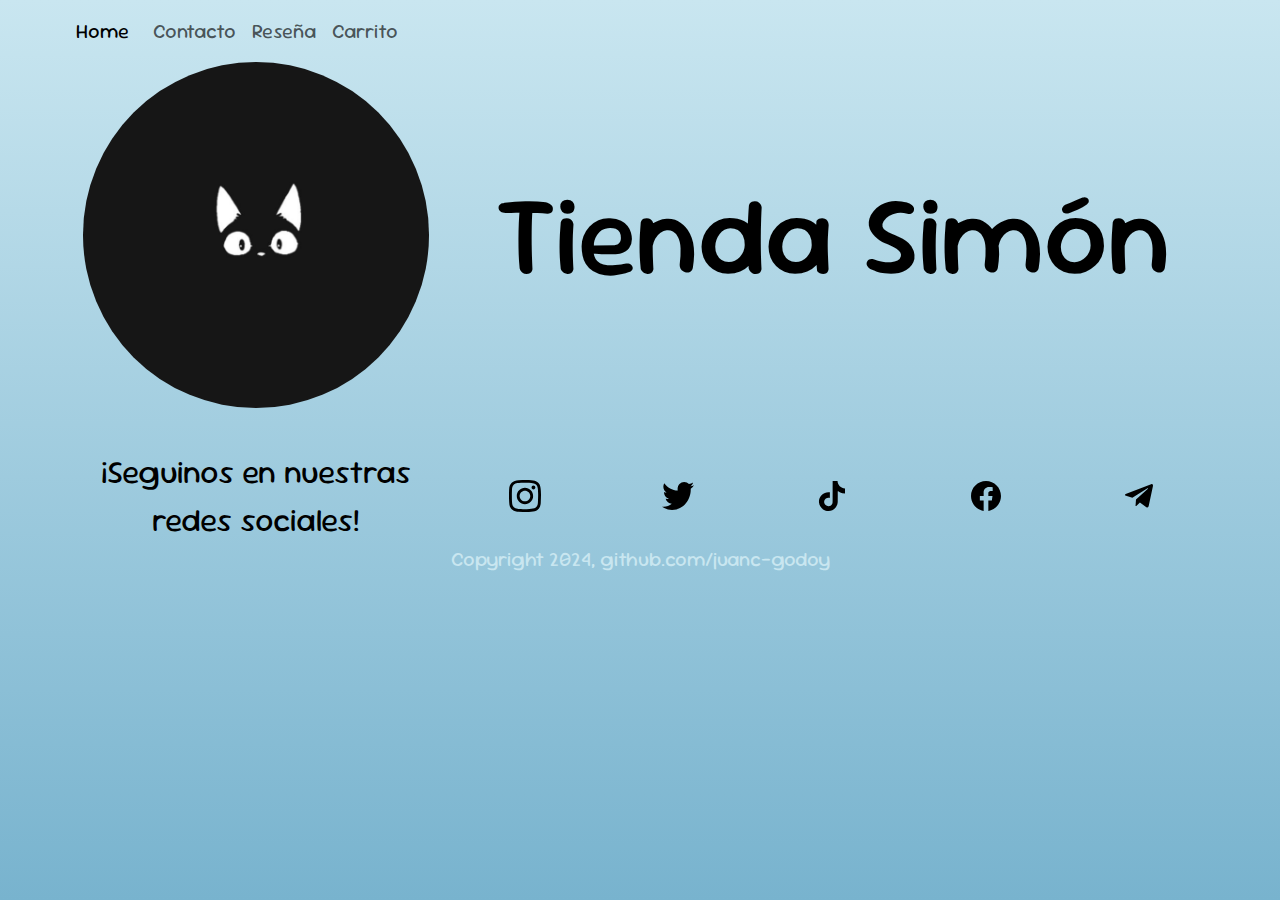
<file: index.html>
<!DOCTYPE html>
<html lang="es">
<head>
  <meta charset="UTF-8">
  <meta http-equiv="X-UA-Compatible" content="IE=edge">
  <meta name="viewport" content="width=device-width, initial-scale=1.0">
  <title>Tienda Simón</title>
  <link rel="stylesheet" href="css/style.css">
  <link rel="preconnect" href="https://fonts.googleapis.com">
  <link rel="preconnect" href="https://fonts.gstatic.com" crossorigin>
  <link href="https://fonts.googleapis.com/css2?family=Sour+Gummy&display=swap" rel="stylesheet">
  <link href="https://cdn.jsdelivr.net/npm/bootstrap@5.3.3/dist/css/bootstrap.min.css" rel="stylesheet" integrity="sha384-QWTKZyjpPEjISv5WaRU9OFeRpok6YctnYmDr5pNlyT2bRjXh0JMhjY6hW+ALEwIH" crossorigin="anonymous">
</head>
<body>
  <header>
    <nav class="navbar navbar-expand-md ">
			<div class="container-fluid">
				<a class="navbar-brand" href="./index.html">Home</a>
				<button class="navbar-toggler" type="button" data-bs-toggle="collapse" data-bs-target="#navbarSupportedContent" aria-controls="navbarSupportedContent" aria-expanded="false" aria-label="Toggle navigation">
					<span class="navbar-toggler-icon"></span>
				</button>
				<div class="collapse navbar-collapse" id="navbarSupportedContent">
					<ul class="navbar-nav me-auto mb-2 mb-lg-0">
						<li class="nav-item">
							<a class="nav-link" href="pages/Contacto.html">Contacto</a>
						</li>
						<li class="nav-item">
							<a class="nav-link" href="pages/Resena.html">Reseña</a>
						</li>
						<li class="nav-item">
							<a class="nav-link" href="pages/Carrito.html">Carrito</a>
						</li>
					</ul>
				</div>
			</div>
		</nav>
    <!-- <nav class="navbar">
			<div id="nav-list">
			  <a class="nav-item" href="./index.html">Inicio</a>
			  <a class="nav-item" href="pages/Contacto.html">Contacto</a>
			  <a class="nav-item" href="pages/Resena.html">Reseña</a>
        <a class="nav-item" href="pages/Carrito.html">Carrito <span id="numero"></span></a>
      </div>
		</nav> -->
  </header>
  <main>
    <div id="bannerContenedor">
      <img id="bannerImg" src="./images/gato_banner.jpg" alt="imagen Gato">
      <div id="bannerTexto">Tienda Simón</div>
    </div>
    <div id="listaProductos">
    
  </main>
  <footer id="footer">
    <div id="footer-contenedor">
      <div id="footer-seguinos">
        ¡Seguinos en nuestras redes sociales!
      </div>
      <div id="footer-redes-list">
        <a class="redes-icono item" id="instagram" href="https://www.instagram.com"><svg viewBox="0 0 20 20" version="1.1" xmlns="http://www.w3.org/2000/svg" xmlns:xlink="http://www.w3.org/1999/xlink" fill="#000000"><g id="SVGRepo_bgCarrier" stroke-width="0"></g><g id="SVGRepo_tracerCarrier" stroke-linecap="round" stroke-linejoin="round"></g><g id="SVGRepo_iconCarrier"> <title>instagram [#167]</title> <desc>Created with Sketch.</desc> <defs> </defs> <g id="Page-1" stroke="none" stroke-width="1" fill="none" fill-rule="evenodd"> <g id="Dribbble-Light-Preview" transform="translate(-340.000000, -7439.000000)" fill="#000000"> <g id="icons" transform="translate(56.000000, 160.000000)"> <path d="M289.869652,7279.12273 C288.241769,7279.19618 286.830805,7279.5942 285.691486,7280.72871 C284.548187,7281.86918 284.155147,7283.28558 284.081514,7284.89653 C284.035742,7285.90201 283.768077,7293.49818 284.544207,7295.49028 C285.067597,7296.83422 286.098457,7297.86749 287.454694,7298.39256 C288.087538,7298.63872 288.809936,7298.80547 289.869652,7298.85411 C298.730467,7299.25511 302.015089,7299.03674 303.400182,7295.49028 C303.645956,7294.859 303.815113,7294.1374 303.86188,7293.08031 C304.26686,7284.19677 303.796207,7282.27117 302.251908,7280.72871 C301.027016,7279.50685 299.5862,7278.67508 289.869652,7279.12273 M289.951245,7297.06748 C288.981083,7297.0238 288.454707,7296.86201 288.103459,7296.72603 C287.219865,7296.3826 286.556174,7295.72155 286.214876,7294.84312 C285.623823,7293.32944 285.819846,7286.14023 285.872583,7284.97693 C285.924325,7283.83745 286.155174,7282.79624 286.959165,7281.99226 C287.954203,7280.99968 289.239792,7280.51332 297.993144,7280.90837 C299.135448,7280.95998 300.179243,7281.19026 300.985224,7281.99226 C301.980262,7282.98483 302.473801,7284.28014 302.071806,7292.99991 C302.028024,7293.96767 301.865833,7294.49274 301.729513,7294.84312 C300.829003,7297.15085 298.757333,7297.47145 289.951245,7297.06748 M298.089663,7283.68956 C298.089663,7284.34665 298.623998,7284.88065 299.283709,7284.88065 C299.943419,7284.88065 300.47875,7284.34665 300.47875,7283.68956 C300.47875,7283.03248 299.943419,7282.49847 299.283709,7282.49847 C298.623998,7282.49847 298.089663,7283.03248 298.089663,7283.68956 M288.862673,7288.98792 C288.862673,7291.80286 291.150266,7294.08479 293.972194,7294.08479 C296.794123,7294.08479 299.081716,7291.80286 299.081716,7288.98792 C299.081716,7286.17298 296.794123,7283.89205 293.972194,7283.89205 C291.150266,7283.89205 288.862673,7286.17298 288.862673,7288.98792 M290.655732,7288.98792 C290.655732,7287.16159 292.140329,7285.67967 293.972194,7285.67967 C295.80406,7285.67967 297.288657,7287.16159 297.288657,7288.98792 C297.288657,7290.81525 295.80406,7292.29716 293.972194,7292.29716 C292.140329,7292.29716 290.655732,7290.81525 290.655732,7288.98792" id="instagram-[#167]"> </path> </g> </g> </g> </g></svg></a>
        <a class="redes-icono item" id="x-Twitter" href="https://x.com/"><svg fill="#000000" viewBox="0 0 1920 1920" xmlns="http://www.w3.org/2000/svg"><g id="SVGRepo_bgCarrier" stroke-width="0"></g><g id="SVGRepo_tracerCarrier" stroke-linecap="round" stroke-linejoin="round"></g><g id="SVGRepo_iconCarrier"> <path d="M1920 311.856c-70.701 33.769-146.598 56.47-226.221 66.86 81.317-52.517 143.774-135.529 173.252-234.691-76.236 48.678-160.716 84.028-250.391 103.002-71.718-82.56-174.268-134.06-287.435-134.06-217.75 0-394.165 189.966-394.165 424.206 0 33.318 3.614 65.619 10.165 96.678C617.9 616.119 327.304 447.385 133.045 190.67c-33.77 62.57-53.309 135.53-53.309 213.233 0 147.162 91.031 276.818 196.744 353.054-64.602-2.26-157.101-21.46-157.101-53.309v5.648c0 205.327 114.41 376.658 294.55 415.849-32.978 9.487-78.38 14.795-114.409 14.795-25.412 0-55.454-2.71-79.624-7.793 50.26 168.509 193.13 291.163 365.478 294.777-134.852 113.506-306.07 181.383-490.616 181.383-31.85 0-64.038-2.033-94.758-5.873 174.494 120.17 381.176 190.532 603.67 190.532 724.97 0 1121.055-646.136 1121.055-1206.55 0-18.41-.452-36.932-1.356-55.116 77.026-59.746 143.887-134.4 196.631-219.444" fill-rule="evenodd"></path> </g></svg></a>
        <a class="redes-icono item" id="tiktok" href="https://www.tiktok.com/"><svg fill="#000000" viewBox="0 0 32 32" version="1.1" xmlns="http://www.w3.org/2000/svg"><g id="SVGRepo_bgCarrier" stroke-width="0"></g><g id="SVGRepo_tracerCarrier" stroke-linecap="round" stroke-linejoin="round"></g><g id="SVGRepo_iconCarrier"> <title>tiktok</title> <path d="M16.656 1.029c1.637-0.025 3.262-0.012 4.886-0.025 0.054 2.031 0.878 3.859 2.189 5.213l-0.002-0.002c1.411 1.271 3.247 2.095 5.271 2.235l0.028 0.002v5.036c-1.912-0.048-3.71-0.489-5.331-1.247l0.082 0.034c-0.784-0.377-1.447-0.764-2.077-1.196l0.052 0.034c-0.012 3.649 0.012 7.298-0.025 10.934-0.103 1.853-0.719 3.543-1.707 4.954l0.020-0.031c-1.652 2.366-4.328 3.919-7.371 4.011l-0.014 0c-0.123 0.006-0.268 0.009-0.414 0.009-1.73 0-3.347-0.482-4.725-1.319l0.040 0.023c-2.508-1.509-4.238-4.091-4.558-7.094l-0.004-0.041c-0.025-0.625-0.037-1.25-0.012-1.862 0.49-4.779 4.494-8.476 9.361-8.476 0.547 0 1.083 0.047 1.604 0.136l-0.056-0.008c0.025 1.849-0.050 3.699-0.050 5.548-0.423-0.153-0.911-0.242-1.42-0.242-1.868 0-3.457 1.194-4.045 2.861l-0.009 0.030c-0.133 0.427-0.21 0.918-0.21 1.426 0 0.206 0.013 0.41 0.037 0.61l-0.002-0.024c0.332 2.046 2.086 3.59 4.201 3.59 0.061 0 0.121-0.001 0.181-0.004l-0.009 0c1.463-0.044 2.733-0.831 3.451-1.994l0.010-0.018c0.267-0.372 0.45-0.822 0.511-1.311l0.001-0.014c0.125-2.237 0.075-4.461 0.087-6.698 0.012-5.036-0.012-10.060 0.025-15.083z"></path> </g></svg></a>
        <a class="redes-icono item" id="facebook" href="https://www.facebook.com"><svg fill="#000000" viewBox="0 0 32 32" version="1.1" xmlns="http://www.w3.org/2000/svg"><g id="SVGRepo_bgCarrier" stroke-width="0"></g><g id="SVGRepo_tracerCarrier" stroke-linecap="round" stroke-linejoin="round"></g><g id="SVGRepo_iconCarrier"> <title>facebook</title> <path d="M30.996 16.091c-0.001-8.281-6.714-14.994-14.996-14.994s-14.996 6.714-14.996 14.996c0 7.455 5.44 13.639 12.566 14.8l0.086 0.012v-10.478h-3.808v-4.336h3.808v-3.302c-0.019-0.167-0.029-0.361-0.029-0.557 0-2.923 2.37-5.293 5.293-5.293 0.141 0 0.281 0.006 0.42 0.016l-0.018-0.001c1.199 0.017 2.359 0.123 3.491 0.312l-0.134-0.019v3.69h-1.892c-0.086-0.012-0.185-0.019-0.285-0.019-1.197 0-2.168 0.97-2.168 2.168 0 0.068 0.003 0.135 0.009 0.202l-0.001-0.009v2.812h4.159l-0.665 4.336h-3.494v10.478c7.213-1.174 12.653-7.359 12.654-14.814v-0z"></path> </g></svg></a>
        <a class="redes-icono item" id="telegram" href="https://telegram.org/"><svg fill="#000000" viewBox="0 0 32 32" xmlns="http://www.w3.org/2000/svg"><g id="SVGRepo_bgCarrier" stroke-width="0"></g><g id="SVGRepo_tracerCarrier" stroke-linecap="round" stroke-linejoin="round"></g><g id="SVGRepo_iconCarrier"> <path d="M29.919 6.163l-4.225 19.925c-0.319 1.406-1.15 1.756-2.331 1.094l-6.438-4.744-3.106 2.988c-0.344 0.344-0.631 0.631-1.294 0.631l0.463-6.556 11.931-10.781c0.519-0.462-0.113-0.719-0.806-0.256l-14.75 9.288-6.35-1.988c-1.381-0.431-1.406-1.381 0.288-2.044l24.837-9.569c1.15-0.431 2.156 0.256 1.781 2.013z"></path> </g></svg></a>
			</div> 
    </div>
      <div id="copyright">
        Copyright 2024, github.com/juanc-godoy
      </div>
	</footer>

  <script src="js/app.js"></script>
  <script src="https://cdn.jsdelivr.net/npm/bootstrap@5.3.3/dist/js/bootstrap.bundle.min.js" integrity="sha384-YvpcrYf0tY3lHB60NNkmXc5s9fDVZLESaAA55NDzOxhy9GkcIdslK1eN7N6jIeHz" crossorigin="anonymous"></script>
</body>
</html>
</file>
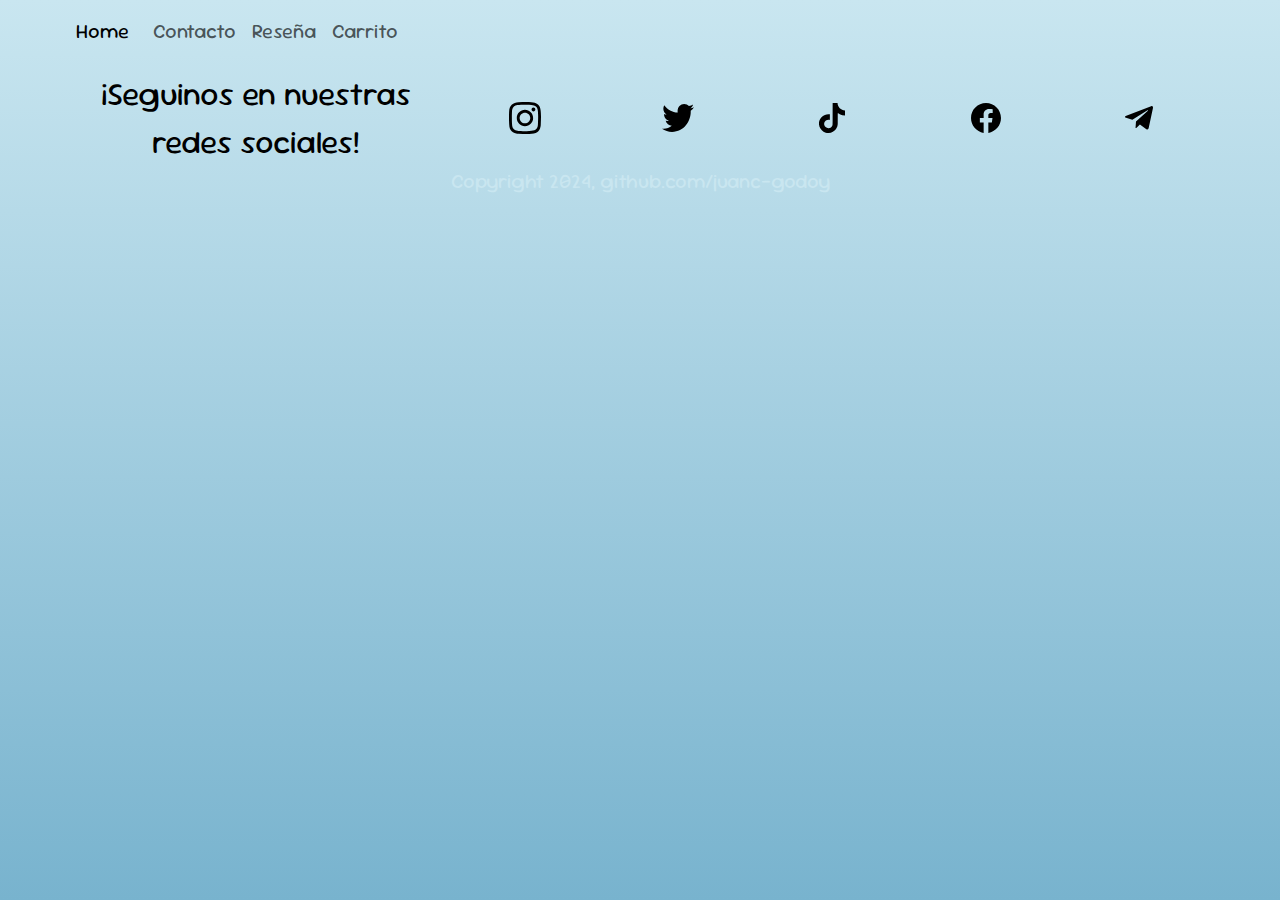
<file: pages/carrito.html>
<!DOCTYPE html>
<html lang="es">
<head>
  <meta charset="UTF-8">
  <meta http-equiv="X-UA-Compatible" content="IE=edge">
  <meta name="viewport" content="width=device-width, initial-scale=1.0">
  <title>Carrito</title>
  <link rel="stylesheet" href="../css/style.css">
  <link rel="preconnect" href="https://fonts.googleapis.com">
  <link rel="preconnect" href="https://fonts.gstatic.com" crossorigin>
  <link href="https://fonts.googleapis.com/css2?family=Sour+Gummy&display=swap" rel="stylesheet">
  <link href="https://cdn.jsdelivr.net/npm/bootstrap@5.3.3/dist/css/bootstrap.min.css" rel="stylesheet" integrity="sha384-QWTKZyjpPEjISv5WaRU9OFeRpok6YctnYmDr5pNlyT2bRjXh0JMhjY6hW+ALEwIH" crossorigin="anonymous">
</head>
<body>
  <header>
    <nav class="navbar navbar-expand-md ">
			<div class="container-fluid">
				<a class="navbar-brand" href="../index.html">Home</a>
				<button class="navbar-toggler" type="button" data-bs-toggle="collapse" data-bs-target="#navbarSupportedContent" aria-controls="navbarSupportedContent" aria-expanded="false" aria-label="Toggle navigation">
					<span class="navbar-toggler-icon"></span>
				</button>
				<div class="collapse navbar-collapse" id="navbarSupportedContent">
					<ul class="navbar-nav me-auto mb-2 mb-lg-0">
						<li class="nav-item">
							<a class="nav-link" href="./Contacto.html">Contacto</a>
						</li>
						<li class="nav-item">
							<a class="nav-link" href="./Resena.html">Reseña</a>
						</li>
						<li class="nav-item">
							<a class="nav-link" href="./Carrito.html">Carrito</a>
						</li>
					</ul>
				</div>
			</div>
		</nav>
    <!-- <nav class="navbar">
			<div id="nav-list">
			  <a class="nav-item" href="../index.html">Inicio</a>
			  <a class="nav-item" href="./Contacto.html">Contacto</a>
			  <a class="nav-item" href="./Resena.html">Reseña</a>
        <a class="nav-item" href="./Carrito.html">Carrito</a>
      </div>
		</nav> -->
  </header>
  <main>  
    <div id="listaCarrito">
      
      </div>
    </div>
    <div id="accionesCarrito">

    </div>
  </main>
  <footer id="footer">
    <div id="footer-contenedor">
      <div id="footer-seguinos">
        ¡Seguinos en nuestras redes sociales!
      </div>
      <div id="footer-redes-list">
        <a class="redes-icono item" id="instagram" href="https://www.instagram.com"><svg viewBox="0 0 20 20" version="1.1" xmlns="http://www.w3.org/2000/svg" xmlns:xlink="http://www.w3.org/1999/xlink" fill="#000000"><g id="SVGRepo_bgCarrier" stroke-width="0"></g><g id="SVGRepo_tracerCarrier" stroke-linecap="round" stroke-linejoin="round"></g><g id="SVGRepo_iconCarrier"> <title>instagram [#167]</title> <desc>Created with Sketch.</desc> <defs> </defs> <g id="Page-1" stroke="none" stroke-width="1" fill="none" fill-rule="evenodd"> <g id="Dribbble-Light-Preview" transform="translate(-340.000000, -7439.000000)" fill="#000000"> <g id="icons" transform="translate(56.000000, 160.000000)"> <path d="M289.869652,7279.12273 C288.241769,7279.19618 286.830805,7279.5942 285.691486,7280.72871 C284.548187,7281.86918 284.155147,7283.28558 284.081514,7284.89653 C284.035742,7285.90201 283.768077,7293.49818 284.544207,7295.49028 C285.067597,7296.83422 286.098457,7297.86749 287.454694,7298.39256 C288.087538,7298.63872 288.809936,7298.80547 289.869652,7298.85411 C298.730467,7299.25511 302.015089,7299.03674 303.400182,7295.49028 C303.645956,7294.859 303.815113,7294.1374 303.86188,7293.08031 C304.26686,7284.19677 303.796207,7282.27117 302.251908,7280.72871 C301.027016,7279.50685 299.5862,7278.67508 289.869652,7279.12273 M289.951245,7297.06748 C288.981083,7297.0238 288.454707,7296.86201 288.103459,7296.72603 C287.219865,7296.3826 286.556174,7295.72155 286.214876,7294.84312 C285.623823,7293.32944 285.819846,7286.14023 285.872583,7284.97693 C285.924325,7283.83745 286.155174,7282.79624 286.959165,7281.99226 C287.954203,7280.99968 289.239792,7280.51332 297.993144,7280.90837 C299.135448,7280.95998 300.179243,7281.19026 300.985224,7281.99226 C301.980262,7282.98483 302.473801,7284.28014 302.071806,7292.99991 C302.028024,7293.96767 301.865833,7294.49274 301.729513,7294.84312 C300.829003,7297.15085 298.757333,7297.47145 289.951245,7297.06748 M298.089663,7283.68956 C298.089663,7284.34665 298.623998,7284.88065 299.283709,7284.88065 C299.943419,7284.88065 300.47875,7284.34665 300.47875,7283.68956 C300.47875,7283.03248 299.943419,7282.49847 299.283709,7282.49847 C298.623998,7282.49847 298.089663,7283.03248 298.089663,7283.68956 M288.862673,7288.98792 C288.862673,7291.80286 291.150266,7294.08479 293.972194,7294.08479 C296.794123,7294.08479 299.081716,7291.80286 299.081716,7288.98792 C299.081716,7286.17298 296.794123,7283.89205 293.972194,7283.89205 C291.150266,7283.89205 288.862673,7286.17298 288.862673,7288.98792 M290.655732,7288.98792 C290.655732,7287.16159 292.140329,7285.67967 293.972194,7285.67967 C295.80406,7285.67967 297.288657,7287.16159 297.288657,7288.98792 C297.288657,7290.81525 295.80406,7292.29716 293.972194,7292.29716 C292.140329,7292.29716 290.655732,7290.81525 290.655732,7288.98792" id="instagram-[#167]"> </path> </g> </g> </g> </g></svg></a>
        <a class="redes-icono item" id="x-Twitter" href="https://x.com/"><svg fill="#000000" viewBox="0 0 1920 1920" xmlns="http://www.w3.org/2000/svg"><g id="SVGRepo_bgCarrier" stroke-width="0"></g><g id="SVGRepo_tracerCarrier" stroke-linecap="round" stroke-linejoin="round"></g><g id="SVGRepo_iconCarrier"> <path d="M1920 311.856c-70.701 33.769-146.598 56.47-226.221 66.86 81.317-52.517 143.774-135.529 173.252-234.691-76.236 48.678-160.716 84.028-250.391 103.002-71.718-82.56-174.268-134.06-287.435-134.06-217.75 0-394.165 189.966-394.165 424.206 0 33.318 3.614 65.619 10.165 96.678C617.9 616.119 327.304 447.385 133.045 190.67c-33.77 62.57-53.309 135.53-53.309 213.233 0 147.162 91.031 276.818 196.744 353.054-64.602-2.26-157.101-21.46-157.101-53.309v5.648c0 205.327 114.41 376.658 294.55 415.849-32.978 9.487-78.38 14.795-114.409 14.795-25.412 0-55.454-2.71-79.624-7.793 50.26 168.509 193.13 291.163 365.478 294.777-134.852 113.506-306.07 181.383-490.616 181.383-31.85 0-64.038-2.033-94.758-5.873 174.494 120.17 381.176 190.532 603.67 190.532 724.97 0 1121.055-646.136 1121.055-1206.55 0-18.41-.452-36.932-1.356-55.116 77.026-59.746 143.887-134.4 196.631-219.444" fill-rule="evenodd"></path> </g></svg></a>
        <a class="redes-icono item" id="tiktok" href="https://www.tiktok.com/"><svg fill="#000000" viewBox="0 0 32 32" version="1.1" xmlns="http://www.w3.org/2000/svg"><g id="SVGRepo_bgCarrier" stroke-width="0"></g><g id="SVGRepo_tracerCarrier" stroke-linecap="round" stroke-linejoin="round"></g><g id="SVGRepo_iconCarrier"> <title>tiktok</title> <path d="M16.656 1.029c1.637-0.025 3.262-0.012 4.886-0.025 0.054 2.031 0.878 3.859 2.189 5.213l-0.002-0.002c1.411 1.271 3.247 2.095 5.271 2.235l0.028 0.002v5.036c-1.912-0.048-3.71-0.489-5.331-1.247l0.082 0.034c-0.784-0.377-1.447-0.764-2.077-1.196l0.052 0.034c-0.012 3.649 0.012 7.298-0.025 10.934-0.103 1.853-0.719 3.543-1.707 4.954l0.020-0.031c-1.652 2.366-4.328 3.919-7.371 4.011l-0.014 0c-0.123 0.006-0.268 0.009-0.414 0.009-1.73 0-3.347-0.482-4.725-1.319l0.040 0.023c-2.508-1.509-4.238-4.091-4.558-7.094l-0.004-0.041c-0.025-0.625-0.037-1.25-0.012-1.862 0.49-4.779 4.494-8.476 9.361-8.476 0.547 0 1.083 0.047 1.604 0.136l-0.056-0.008c0.025 1.849-0.050 3.699-0.050 5.548-0.423-0.153-0.911-0.242-1.42-0.242-1.868 0-3.457 1.194-4.045 2.861l-0.009 0.030c-0.133 0.427-0.21 0.918-0.21 1.426 0 0.206 0.013 0.41 0.037 0.61l-0.002-0.024c0.332 2.046 2.086 3.59 4.201 3.59 0.061 0 0.121-0.001 0.181-0.004l-0.009 0c1.463-0.044 2.733-0.831 3.451-1.994l0.010-0.018c0.267-0.372 0.45-0.822 0.511-1.311l0.001-0.014c0.125-2.237 0.075-4.461 0.087-6.698 0.012-5.036-0.012-10.060 0.025-15.083z"></path> </g></svg></a>
        <a class="redes-icono item" id="facebook" href="https://www.facebook.com"><svg fill="#000000" viewBox="0 0 32 32" version="1.1" xmlns="http://www.w3.org/2000/svg"><g id="SVGRepo_bgCarrier" stroke-width="0"></g><g id="SVGRepo_tracerCarrier" stroke-linecap="round" stroke-linejoin="round"></g><g id="SVGRepo_iconCarrier"> <title>facebook</title> <path d="M30.996 16.091c-0.001-8.281-6.714-14.994-14.996-14.994s-14.996 6.714-14.996 14.996c0 7.455 5.44 13.639 12.566 14.8l0.086 0.012v-10.478h-3.808v-4.336h3.808v-3.302c-0.019-0.167-0.029-0.361-0.029-0.557 0-2.923 2.37-5.293 5.293-5.293 0.141 0 0.281 0.006 0.42 0.016l-0.018-0.001c1.199 0.017 2.359 0.123 3.491 0.312l-0.134-0.019v3.69h-1.892c-0.086-0.012-0.185-0.019-0.285-0.019-1.197 0-2.168 0.97-2.168 2.168 0 0.068 0.003 0.135 0.009 0.202l-0.001-0.009v2.812h4.159l-0.665 4.336h-3.494v10.478c7.213-1.174 12.653-7.359 12.654-14.814v-0z"></path> </g></svg></a>
        <a class="redes-icono item" id="telegram" href="https://telegram.org/"><svg fill="#000000" viewBox="0 0 32 32" xmlns="http://www.w3.org/2000/svg"><g id="SVGRepo_bgCarrier" stroke-width="0"></g><g id="SVGRepo_tracerCarrier" stroke-linecap="round" stroke-linejoin="round"></g><g id="SVGRepo_iconCarrier"> <path d="M29.919 6.163l-4.225 19.925c-0.319 1.406-1.15 1.756-2.331 1.094l-6.438-4.744-3.106 2.988c-0.344 0.344-0.631 0.631-1.294 0.631l0.463-6.556 11.931-10.781c0.519-0.462-0.113-0.719-0.806-0.256l-14.75 9.288-6.35-1.988c-1.381-0.431-1.406-1.381 0.288-2.044l24.837-9.569c1.15-0.431 2.156 0.256 1.781 2.013z"></path> </g></svg></a>
			</div> 
    </div>
      <div id="copyright">
        Copyright 2024, github.com/juanc-godoy
      </div>
	</footer>

  <script src="../js/carrito.js"></script>
  <script src="https://cdn.jsdelivr.net/npm/bootstrap@5.3.3/dist/js/bootstrap.bundle.min.js" integrity="sha384-YvpcrYf0tY3lHB60NNkmXc5s9fDVZLESaAA55NDzOxhy9GkcIdslK1eN7N6jIeHz" crossorigin="anonymous"></script>
</body>
</html>
</file>
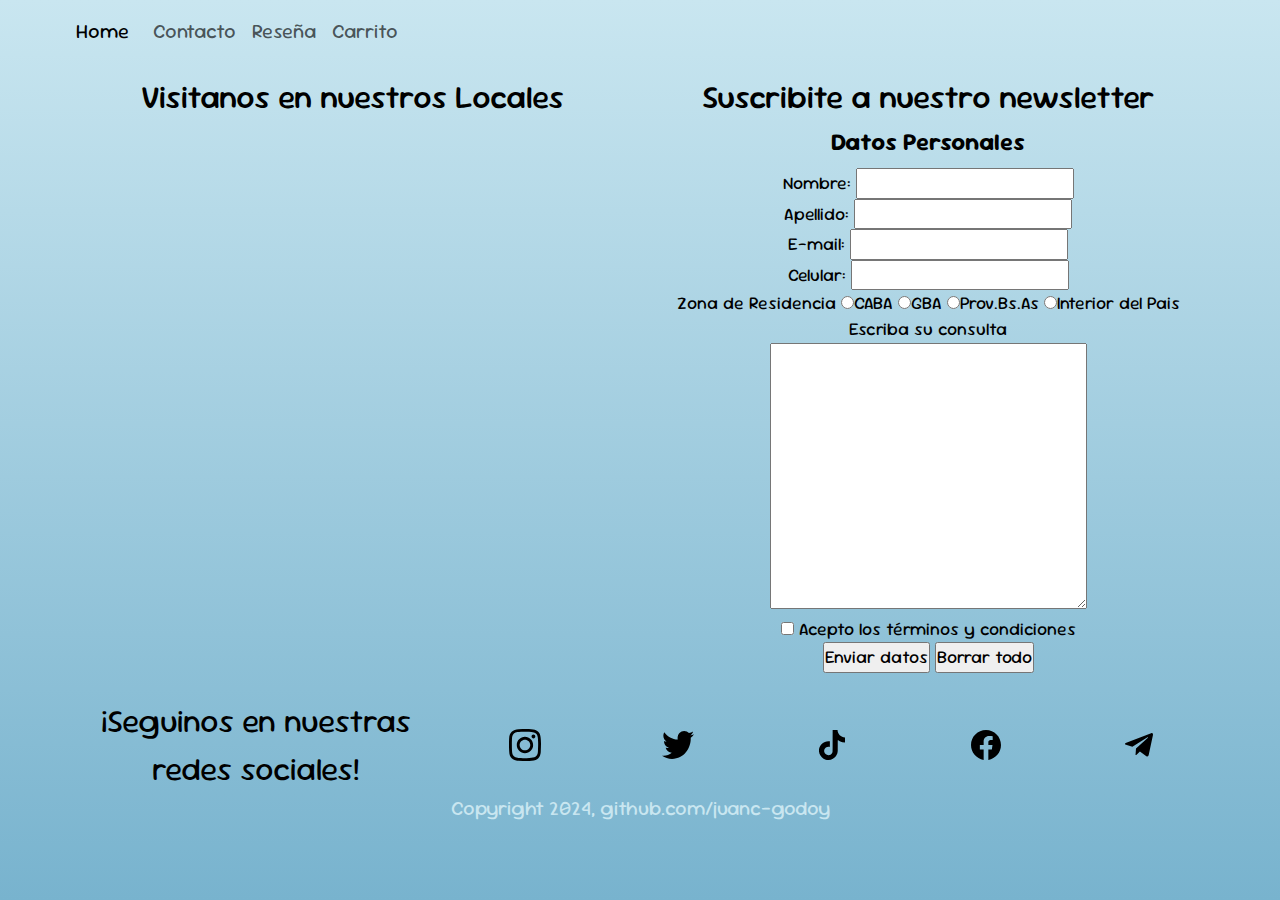
<file: pages/Contacto.html>
<!DOCTYPE html>
<html lang="en">
<head>
  <meta charset="UTF-8">
  <meta http-equiv="X-UA-Compatible" content="IE=edge">
  <meta name="viewport" content="width=device-width, initial-scale=1.0">
  <title>Contacto</title>
	<link rel="stylesheet" href="../css/style.css">
	<link rel="preconnect" href="https://fonts.googleapis.com">
  <link rel="preconnect" href="https://fonts.gstatic.com" crossorigin>
  <link href="https://fonts.googleapis.com/css2?family=Sour+Gummy&display=swap" rel="stylesheet">
	<link href="https://cdn.jsdelivr.net/npm/bootstrap@5.3.3/dist/css/bootstrap.min.css" rel="stylesheet" integrity="sha384-QWTKZyjpPEjISv5WaRU9OFeRpok6YctnYmDr5pNlyT2bRjXh0JMhjY6hW+ALEwIH" crossorigin="anonymous">
</head>
<body>
	<header>
		<nav class="navbar navbar-expand-md ">
			<div class="container-fluid">
				<a class="navbar-brand" href="../index.html">Home</a>
				<button class="navbar-toggler" type="button" data-bs-toggle="collapse" data-bs-target="#navbarSupportedContent" aria-controls="navbarSupportedContent" aria-expanded="false" aria-label="Toggle navigation">
					<span class="navbar-toggler-icon"></span>
				</button>
				<div class="collapse navbar-collapse" id="navbarSupportedContent">
					<ul class="navbar-nav me-auto mb-2 mb-lg-0">
						<li class="nav-item">
							<a class="nav-link" href="./Contacto.html">Contacto</a>
						</li>
						<li class="nav-item">
							<a class="nav-link" href="./Resena.html">Reseña</a>
						</li>
						<li class="nav-item">
							<a class="nav-link" href="./Carrito.html">Carrito</a>
						</li>
					</ul>
				</div>
			</div>
		</nav>
		<!-- <nav class="navbar">
			<div id="nav-list">
			  <a class="nav-item" href="../index.html">Inicio</a>
			  <a class="nav-item" href="./Contacto.html">Contacto</a>
			  <a class="nav-item" href="./Resena.html">Reseña</a>
			  <a class="nav-item" href="./Carrito.html">Carrito</a>
			</div>
		</nav> -->

	</header>
	<main>
		<div id="contacto-contenedor">
			<div class="contacto-item">
				<h2>Visitanos en nuestros Locales</h2>
				<iframe src="https://www.google.com/maps/embed?pb=!1m18!1m12!1m3!1d5852.99893482669!2d-58.383394186426514!3d-34.581783896259154!2m3!1f0!2f0!3f0!3m2!1i1024!2i768!4f13.1!3m3!1m2!1s0x95bccb1fa6732c4b%3A0xe0081a9aaee2c67b!2sMinisterio%20de%20Educaci%C3%B3n%20de%20la%20Ciudad%20de%20Buenos%20Aires!5e0!3m2!1ses!2sar!4v1734273102035!5m2!1ses!2sar" width="600" height="450" style="border:0;" allowfullscreen="" loading="lazy" referrerpolicy="no-referrer-when-downgrade"></iframe>
			</div>

			<div class="contacto-item">
				<h2>Suscribite a nuestro newsletter</h2>
    		<form id ="form" action="https://formspree.io/f/mwpegwrl" method="post">
      		<fieldset>
        	<legend><b>Datos Personales</b></legend>
					<div>
						<label for="nombre">Nombre:</label>
        		<input class="campo" type="text" name="nombre" id="nombre" >
					</div>
        	<div>
						<label for="apellido">Apellido:</label>
						<input class="campo" type="text" name="apellido" id="apellido">
					</div>
					<div>
						<label for="correo">E-mail:</label>
						<input class="campo" type="email" name="correo" id="email">
					</div>
					<div>
						<label for="cel">Celular:</label>
						<input class="campo" type="number" name="cel" id="celular">
					</div>
					<div>
						<label for="zona_res">Zona de Residencia</label>
						<input type="radio" name="zona_res" id="" value="CABA">CABA
						<input type="radio" name="zona_res" id="" value="GBA">GBA
						<input type="radio" name="zona_res" id="" value="Prov.Bs.As">Prov.Bs.As
						<input type="radio" name="zona_res" id="" value="Interior">Interior del Pais
					</div>
					</fieldset>
					<div>
						<label for="comentario">Escriba su consulta</label><br>
						<textarea class="campo" name="" id="" cols="30" rows="10" placeholder=""></textarea>
					</div>
					<div>
						<input type="checkbox" name="condiciones" id="" required>
						Acepto los términos y condiciones <br>
						<input type="submit" onclick="return validacion()" value="Enviar datos">
						<input type="reset" value="Borrar todo">
					</div>
  				</form>
					<div id="error">
					</div>
				</div>
		</div>
	</main>
	<footer id="footer">
    <div id="footer-contenedor">
      <div id="footer-seguinos">
        ¡Seguinos en nuestras redes sociales!
      </div>
      <div id="footer-redes-list">
        <a class="redes-icono item" id="instagram" href="https://www.instagram.com"><svg viewBox="0 0 20 20" version="1.1" xmlns="http://www.w3.org/2000/svg" xmlns:xlink="http://www.w3.org/1999/xlink" fill="#000000"><g id="SVGRepo_bgCarrier" stroke-width="0"></g><g id="SVGRepo_tracerCarrier" stroke-linecap="round" stroke-linejoin="round"></g><g id="SVGRepo_iconCarrier"> <title>instagram [#167]</title> <desc>Created with Sketch.</desc> <defs> </defs> <g id="Page-1" stroke="none" stroke-width="1" fill="none" fill-rule="evenodd"> <g id="Dribbble-Light-Preview" transform="translate(-340.000000, -7439.000000)" fill="#000000"> <g id="icons" transform="translate(56.000000, 160.000000)"> <path d="M289.869652,7279.12273 C288.241769,7279.19618 286.830805,7279.5942 285.691486,7280.72871 C284.548187,7281.86918 284.155147,7283.28558 284.081514,7284.89653 C284.035742,7285.90201 283.768077,7293.49818 284.544207,7295.49028 C285.067597,7296.83422 286.098457,7297.86749 287.454694,7298.39256 C288.087538,7298.63872 288.809936,7298.80547 289.869652,7298.85411 C298.730467,7299.25511 302.015089,7299.03674 303.400182,7295.49028 C303.645956,7294.859 303.815113,7294.1374 303.86188,7293.08031 C304.26686,7284.19677 303.796207,7282.27117 302.251908,7280.72871 C301.027016,7279.50685 299.5862,7278.67508 289.869652,7279.12273 M289.951245,7297.06748 C288.981083,7297.0238 288.454707,7296.86201 288.103459,7296.72603 C287.219865,7296.3826 286.556174,7295.72155 286.214876,7294.84312 C285.623823,7293.32944 285.819846,7286.14023 285.872583,7284.97693 C285.924325,7283.83745 286.155174,7282.79624 286.959165,7281.99226 C287.954203,7280.99968 289.239792,7280.51332 297.993144,7280.90837 C299.135448,7280.95998 300.179243,7281.19026 300.985224,7281.99226 C301.980262,7282.98483 302.473801,7284.28014 302.071806,7292.99991 C302.028024,7293.96767 301.865833,7294.49274 301.729513,7294.84312 C300.829003,7297.15085 298.757333,7297.47145 289.951245,7297.06748 M298.089663,7283.68956 C298.089663,7284.34665 298.623998,7284.88065 299.283709,7284.88065 C299.943419,7284.88065 300.47875,7284.34665 300.47875,7283.68956 C300.47875,7283.03248 299.943419,7282.49847 299.283709,7282.49847 C298.623998,7282.49847 298.089663,7283.03248 298.089663,7283.68956 M288.862673,7288.98792 C288.862673,7291.80286 291.150266,7294.08479 293.972194,7294.08479 C296.794123,7294.08479 299.081716,7291.80286 299.081716,7288.98792 C299.081716,7286.17298 296.794123,7283.89205 293.972194,7283.89205 C291.150266,7283.89205 288.862673,7286.17298 288.862673,7288.98792 M290.655732,7288.98792 C290.655732,7287.16159 292.140329,7285.67967 293.972194,7285.67967 C295.80406,7285.67967 297.288657,7287.16159 297.288657,7288.98792 C297.288657,7290.81525 295.80406,7292.29716 293.972194,7292.29716 C292.140329,7292.29716 290.655732,7290.81525 290.655732,7288.98792" id="instagram-[#167]"> </path> </g> </g> </g> </g></svg></a>
        <a class="redes-icono item" id="x-Twitter" href="https://x.com/"><svg fill="#000000" viewBox="0 0 1920 1920" xmlns="http://www.w3.org/2000/svg"><g id="SVGRepo_bgCarrier" stroke-width="0"></g><g id="SVGRepo_tracerCarrier" stroke-linecap="round" stroke-linejoin="round"></g><g id="SVGRepo_iconCarrier"> <path d="M1920 311.856c-70.701 33.769-146.598 56.47-226.221 66.86 81.317-52.517 143.774-135.529 173.252-234.691-76.236 48.678-160.716 84.028-250.391 103.002-71.718-82.56-174.268-134.06-287.435-134.06-217.75 0-394.165 189.966-394.165 424.206 0 33.318 3.614 65.619 10.165 96.678C617.9 616.119 327.304 447.385 133.045 190.67c-33.77 62.57-53.309 135.53-53.309 213.233 0 147.162 91.031 276.818 196.744 353.054-64.602-2.26-157.101-21.46-157.101-53.309v5.648c0 205.327 114.41 376.658 294.55 415.849-32.978 9.487-78.38 14.795-114.409 14.795-25.412 0-55.454-2.71-79.624-7.793 50.26 168.509 193.13 291.163 365.478 294.777-134.852 113.506-306.07 181.383-490.616 181.383-31.85 0-64.038-2.033-94.758-5.873 174.494 120.17 381.176 190.532 603.67 190.532 724.97 0 1121.055-646.136 1121.055-1206.55 0-18.41-.452-36.932-1.356-55.116 77.026-59.746 143.887-134.4 196.631-219.444" fill-rule="evenodd"></path> </g></svg></a>
        <a class="redes-icono item" id="tiktok" href="https://www.tiktok.com/"><svg fill="#000000" viewBox="0 0 32 32" version="1.1" xmlns="http://www.w3.org/2000/svg"><g id="SVGRepo_bgCarrier" stroke-width="0"></g><g id="SVGRepo_tracerCarrier" stroke-linecap="round" stroke-linejoin="round"></g><g id="SVGRepo_iconCarrier"> <title>tiktok</title> <path d="M16.656 1.029c1.637-0.025 3.262-0.012 4.886-0.025 0.054 2.031 0.878 3.859 2.189 5.213l-0.002-0.002c1.411 1.271 3.247 2.095 5.271 2.235l0.028 0.002v5.036c-1.912-0.048-3.71-0.489-5.331-1.247l0.082 0.034c-0.784-0.377-1.447-0.764-2.077-1.196l0.052 0.034c-0.012 3.649 0.012 7.298-0.025 10.934-0.103 1.853-0.719 3.543-1.707 4.954l0.020-0.031c-1.652 2.366-4.328 3.919-7.371 4.011l-0.014 0c-0.123 0.006-0.268 0.009-0.414 0.009-1.73 0-3.347-0.482-4.725-1.319l0.040 0.023c-2.508-1.509-4.238-4.091-4.558-7.094l-0.004-0.041c-0.025-0.625-0.037-1.25-0.012-1.862 0.49-4.779 4.494-8.476 9.361-8.476 0.547 0 1.083 0.047 1.604 0.136l-0.056-0.008c0.025 1.849-0.050 3.699-0.050 5.548-0.423-0.153-0.911-0.242-1.42-0.242-1.868 0-3.457 1.194-4.045 2.861l-0.009 0.030c-0.133 0.427-0.21 0.918-0.21 1.426 0 0.206 0.013 0.41 0.037 0.61l-0.002-0.024c0.332 2.046 2.086 3.59 4.201 3.59 0.061 0 0.121-0.001 0.181-0.004l-0.009 0c1.463-0.044 2.733-0.831 3.451-1.994l0.010-0.018c0.267-0.372 0.45-0.822 0.511-1.311l0.001-0.014c0.125-2.237 0.075-4.461 0.087-6.698 0.012-5.036-0.012-10.060 0.025-15.083z"></path> </g></svg></a>
        <a class="redes-icono item" id="facebook" href="https://www.facebook.com"><svg fill="#000000" viewBox="0 0 32 32" version="1.1" xmlns="http://www.w3.org/2000/svg"><g id="SVGRepo_bgCarrier" stroke-width="0"></g><g id="SVGRepo_tracerCarrier" stroke-linecap="round" stroke-linejoin="round"></g><g id="SVGRepo_iconCarrier"> <title>facebook</title> <path d="M30.996 16.091c-0.001-8.281-6.714-14.994-14.996-14.994s-14.996 6.714-14.996 14.996c0 7.455 5.44 13.639 12.566 14.8l0.086 0.012v-10.478h-3.808v-4.336h3.808v-3.302c-0.019-0.167-0.029-0.361-0.029-0.557 0-2.923 2.37-5.293 5.293-5.293 0.141 0 0.281 0.006 0.42 0.016l-0.018-0.001c1.199 0.017 2.359 0.123 3.491 0.312l-0.134-0.019v3.69h-1.892c-0.086-0.012-0.185-0.019-0.285-0.019-1.197 0-2.168 0.97-2.168 2.168 0 0.068 0.003 0.135 0.009 0.202l-0.001-0.009v2.812h4.159l-0.665 4.336h-3.494v10.478c7.213-1.174 12.653-7.359 12.654-14.814v-0z"></path> </g></svg></a>
        <a class="redes-icono item" id="telegram" href="https://telegram.org/"><svg fill="#000000" viewBox="0 0 32 32" xmlns="http://www.w3.org/2000/svg"><g id="SVGRepo_bgCarrier" stroke-width="0"></g><g id="SVGRepo_tracerCarrier" stroke-linecap="round" stroke-linejoin="round"></g><g id="SVGRepo_iconCarrier"> <path d="M29.919 6.163l-4.225 19.925c-0.319 1.406-1.15 1.756-2.331 1.094l-6.438-4.744-3.106 2.988c-0.344 0.344-0.631 0.631-1.294 0.631l0.463-6.556 11.931-10.781c0.519-0.462-0.113-0.719-0.806-0.256l-14.75 9.288-6.35-1.988c-1.381-0.431-1.406-1.381 0.288-2.044l24.837-9.569c1.15-0.431 2.156 0.256 1.781 2.013z"></path> </g></svg></a>
			</div> 
    </div>
      <div id="copyright">
        Copyright 2024, github.com/juanc-godoy
      </div>
	</footer>
	<script src="../js/form.js"></script>
	<script src="https://cdn.jsdelivr.net/npm/bootstrap@5.3.3/dist/js/bootstrap.bundle.min.js" integrity="sha384-YvpcrYf0tY3lHB60NNkmXc5s9fDVZLESaAA55NDzOxhy9GkcIdslK1eN7N6jIeHz" crossorigin="anonymous"></script>
</body>
</html>
</file>
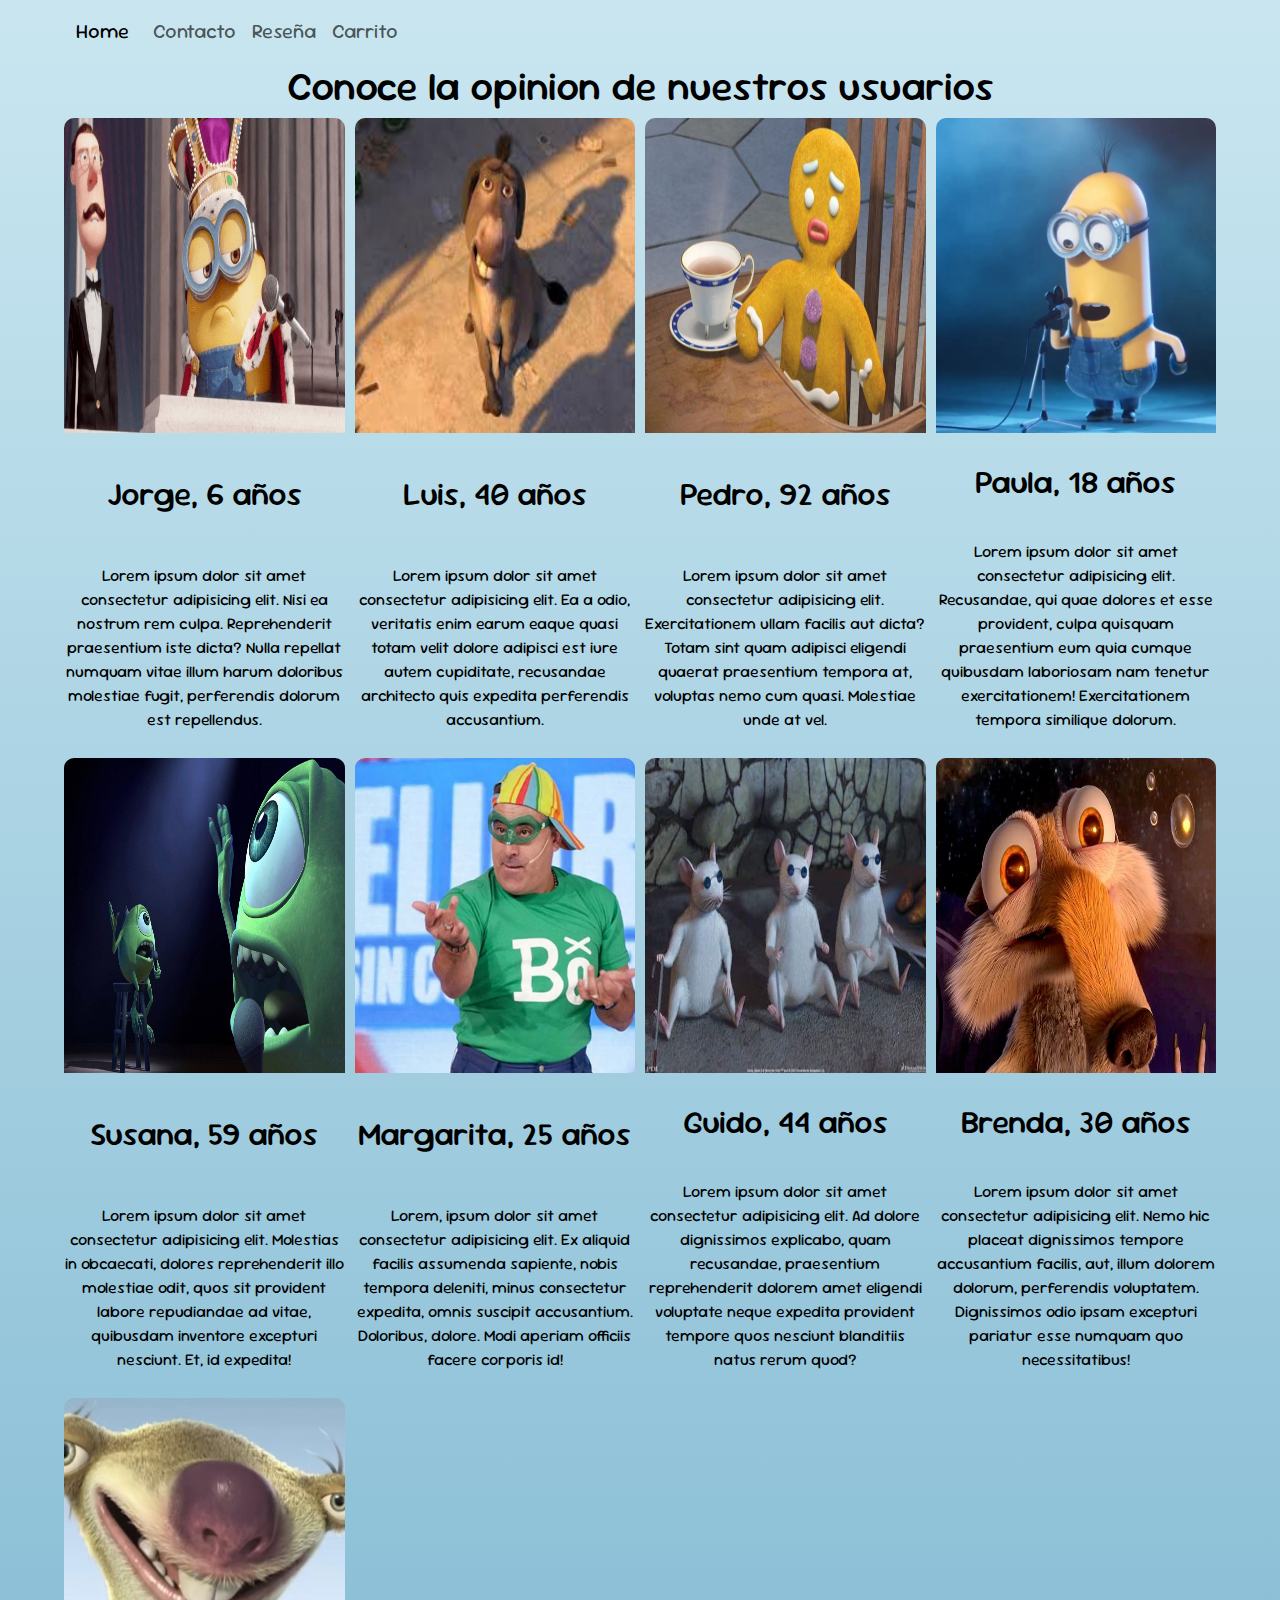
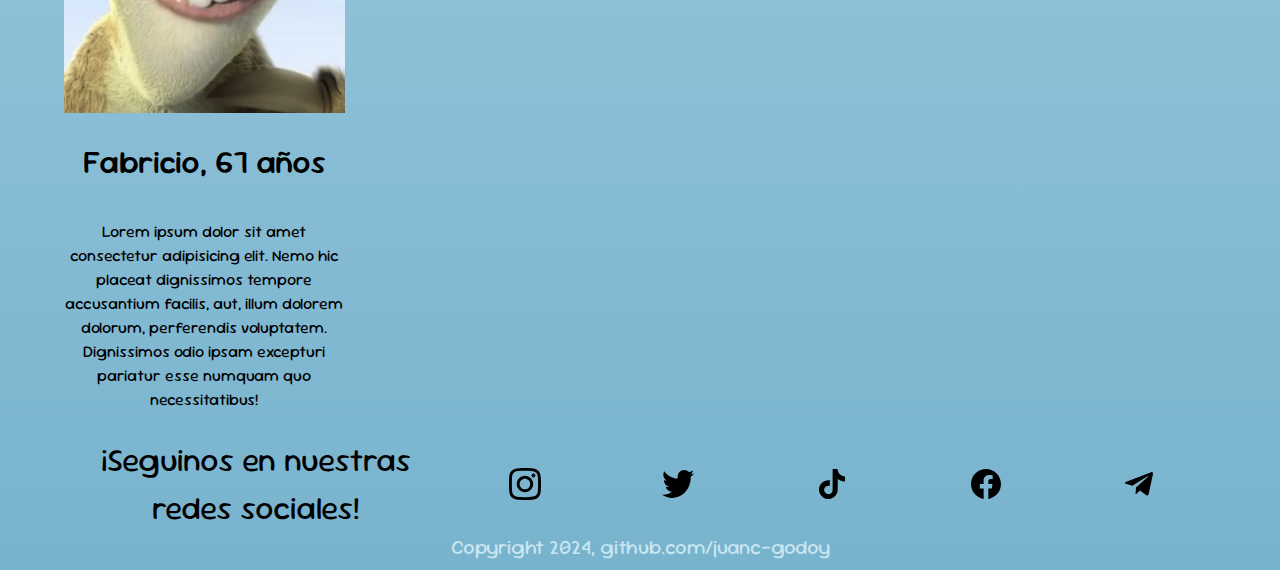
<file: pages/Resena.html>
<!DOCTYPE html>
<html lang="en">
<head>
  <meta charset="UTF-8">
  <meta http-equiv="X-UA-Compatible" content="IE=edge">
  <meta name="viewport" content="width=device-width, initial-scale=1.0">
  <title>Reseña</title>
  <link rel="stylesheet" href="../css/style.css">
  <link rel="preconnect" href="https://fonts.googleapis.com">
  <link rel="preconnect" href="https://fonts.gstatic.com" crossorigin>
  <link href="https://fonts.googleapis.com/css2?family=Sour+Gummy&display=swap" rel="stylesheet">
	<link href="https://cdn.jsdelivr.net/npm/bootstrap@5.3.3/dist/css/bootstrap.min.css" rel="stylesheet" integrity="sha384-QWTKZyjpPEjISv5WaRU9OFeRpok6YctnYmDr5pNlyT2bRjXh0JMhjY6hW+ALEwIH" crossorigin="anonymous">
</head>
<body>
	<header>
		<nav class="navbar navbar-expand-md ">
			<div class="container-fluid">
				<a class="navbar-brand" href="../index.html">Home</a>
				<button class="navbar-toggler" type="button" data-bs-toggle="collapse" data-bs-target="#navbarSupportedContent" aria-controls="navbarSupportedContent" aria-expanded="false" aria-label="Toggle navigation">
					<span class="navbar-toggler-icon"></span>
				</button>
				<div class="collapse navbar-collapse" id="navbarSupportedContent">
					<ul class="navbar-nav me-auto mb-2 mb-lg-0">
						<li class="nav-item">
							<a class="nav-link" href="./Contacto.html">Contacto</a>
						</li>
						<li class="nav-item">
							<a class="nav-link" href="./Resena.html">Reseña</a>
						</li>
						<li class="nav-item">
							<a class="nav-link" href="./Carrito.html">Carrito</a>
						</li>
					</ul>
				</div>
			</div>
		</nav>
		<!-- <nav class="navbar">
			<div id="nav-list">
			  <a class="nav-item" href="../index.html">Inicio</a>
			  <a class="nav-item" href="./Contacto.html">Contacto</a>
			  <a class="nav-item" href="./Resena.html">Reseña</a>
				<a class="nav-item" href="./Carrito.html">Carrito</a>
			</div>
		</nav> -->
	</header>
	<main>
		<h1>Conoce la opinion de nuestros usuarios</h1>
		<section class="grid-container">
			<div class="grid item-1">
				<img src="../images/bob.jpg" alt="Minion Bob">
				<h2>Jorge, 6 años</h2>
				<p>Lorem ipsum dolor sit amet consectetur adipisicing elit. Nisi ea nostrum rem culpa. Reprehenderit praesentium iste dicta? Nulla repellat numquam vitae illum harum doloribus molestiae fugit, perferendis dolorum est repellendus.</p>
			</div>
			<div class="grid item-2">
				<img src="../images/burro.jpg" alt="Burro de Shrek">
				<h2>Luis, 40 años</h2>
				<p>Lorem ipsum dolor sit amet consectetur adipisicing elit. Ea a odio, veritatis enim earum eaque quasi totam velit dolore adipisci est iure autem cupiditate, recusandae architecto quis expedita perferendis accusantium.</p>
			</div>
			<div class="grid item-3">
				<img src="../images/jengibre.jpg" alt="hombre de jengibre">
				<h2>Pedro, 92 años</h2>
				<p>Lorem ipsum dolor sit amet consectetur adipisicing elit. Exercitationem ullam facilis aut dicta? Totam sint quam adipisci eligendi quaerat praesentium tempora at, voluptas nemo cum quasi. Molestiae unde at vel.</p>
			</div>
			<div class="grid item-4">
				<img src="../images/kevin.png" alt="Minion Kevin">
				<h2>Paula, 18 años</h2>
				<p>Lorem ipsum dolor sit amet consectetur adipisicing elit. Recusandae, qui quae dolores et esse provident, culpa quisquam praesentium eum quia cumque quibusdam laboriosam nam tenetur exercitationem! Exercitationem tempora similique dolorum.</p>
			</div>
			<div class="grid item-5">
				<img src="../images/mikewazowski.jpg" alt="Mike Wazowski">
				<h2>Susana, 59 años</h2>
				<p>Lorem ipsum dolor sit amet consectetur adipisicing elit. Molestias in obcaecati, dolores reprehenderit illo molestiae odit, quos sit provident labore repudiandae ad vitae, quibusdam inventore excepturi nesciunt. Et, id expedita!</p>
			</div>
			<div class="grid item-6">
				<img src="../images/pichu.jpg" alt="Pichu Straneo">
				<h2>Margarita, 25 años</h2>
				<p>Lorem, ipsum dolor sit amet consectetur adipisicing elit. Ex aliquid facilis assumenda sapiente, nobis tempora deleniti, minus consectetur expedita, omnis suscipit accusantium. Doloribus, dolore. Modi aperiam officiis facere corporis id!</p>
			</div>
			<div class="grid item-7">
				<img src="../images/ratones.jpg" alt="Ratones Ciegos de Shrek">
				<h2>Guido, 44 años</h2>
				<p>Lorem ipsum dolor sit amet consectetur adipisicing elit. Ad dolore dignissimos explicabo, quam recusandae, praesentium reprehenderit dolorem amet eligendi voluptate neque expedita provident tempore quos nesciunt blanditiis natus rerum quod?</p>
			</div>
			<div class="grid item-8">
				<img src="../images/scratt.jpg" alt="Scratt">
				<h2>Brenda, 30 años</h2>
				<p>Lorem ipsum dolor sit amet consectetur adipisicing elit. Nemo hic placeat dignissimos tempore accusantium facilis, aut, illum dolorem dolorum, perferendis voluptatem. Dignissimos odio ipsam excepturi pariatur esse numquam quo necessitatibus!</p>
			</div>
			<div class="grid item-9">
				<img src="../images/sid.jpg" alt="Sid">
				<h2>Fabricio, 67 años</h2>
				<p>Lorem ipsum dolor sit amet consectetur adipisicing elit. Nemo hic placeat dignissimos tempore accusantium facilis, aut, illum dolorem dolorum, perferendis voluptatem. Dignissimos odio ipsam excepturi pariatur esse numquam quo necessitatibus!</p>
			</div>
		</section>
  </main>
	<footer id="footer">
    <div id="footer-contenedor">
      <div id="footer-seguinos">
        ¡Seguinos en nuestras redes sociales!
      </div>
      <div id="footer-redes-list">
        <a class="redes-icono item" id="instagram" href="https://www.instagram.com"><svg viewBox="0 0 20 20" version="1.1" xmlns="http://www.w3.org/2000/svg" xmlns:xlink="http://www.w3.org/1999/xlink" fill="#000000"><g id="SVGRepo_bgCarrier" stroke-width="0"></g><g id="SVGRepo_tracerCarrier" stroke-linecap="round" stroke-linejoin="round"></g><g id="SVGRepo_iconCarrier"> <title>instagram [#167]</title> <desc>Created with Sketch.</desc> <defs> </defs> <g id="Page-1" stroke="none" stroke-width="1" fill="none" fill-rule="evenodd"> <g id="Dribbble-Light-Preview" transform="translate(-340.000000, -7439.000000)" fill="#000000"> <g id="icons" transform="translate(56.000000, 160.000000)"> <path d="M289.869652,7279.12273 C288.241769,7279.19618 286.830805,7279.5942 285.691486,7280.72871 C284.548187,7281.86918 284.155147,7283.28558 284.081514,7284.89653 C284.035742,7285.90201 283.768077,7293.49818 284.544207,7295.49028 C285.067597,7296.83422 286.098457,7297.86749 287.454694,7298.39256 C288.087538,7298.63872 288.809936,7298.80547 289.869652,7298.85411 C298.730467,7299.25511 302.015089,7299.03674 303.400182,7295.49028 C303.645956,7294.859 303.815113,7294.1374 303.86188,7293.08031 C304.26686,7284.19677 303.796207,7282.27117 302.251908,7280.72871 C301.027016,7279.50685 299.5862,7278.67508 289.869652,7279.12273 M289.951245,7297.06748 C288.981083,7297.0238 288.454707,7296.86201 288.103459,7296.72603 C287.219865,7296.3826 286.556174,7295.72155 286.214876,7294.84312 C285.623823,7293.32944 285.819846,7286.14023 285.872583,7284.97693 C285.924325,7283.83745 286.155174,7282.79624 286.959165,7281.99226 C287.954203,7280.99968 289.239792,7280.51332 297.993144,7280.90837 C299.135448,7280.95998 300.179243,7281.19026 300.985224,7281.99226 C301.980262,7282.98483 302.473801,7284.28014 302.071806,7292.99991 C302.028024,7293.96767 301.865833,7294.49274 301.729513,7294.84312 C300.829003,7297.15085 298.757333,7297.47145 289.951245,7297.06748 M298.089663,7283.68956 C298.089663,7284.34665 298.623998,7284.88065 299.283709,7284.88065 C299.943419,7284.88065 300.47875,7284.34665 300.47875,7283.68956 C300.47875,7283.03248 299.943419,7282.49847 299.283709,7282.49847 C298.623998,7282.49847 298.089663,7283.03248 298.089663,7283.68956 M288.862673,7288.98792 C288.862673,7291.80286 291.150266,7294.08479 293.972194,7294.08479 C296.794123,7294.08479 299.081716,7291.80286 299.081716,7288.98792 C299.081716,7286.17298 296.794123,7283.89205 293.972194,7283.89205 C291.150266,7283.89205 288.862673,7286.17298 288.862673,7288.98792 M290.655732,7288.98792 C290.655732,7287.16159 292.140329,7285.67967 293.972194,7285.67967 C295.80406,7285.67967 297.288657,7287.16159 297.288657,7288.98792 C297.288657,7290.81525 295.80406,7292.29716 293.972194,7292.29716 C292.140329,7292.29716 290.655732,7290.81525 290.655732,7288.98792" id="instagram-[#167]"> </path> </g> </g> </g> </g></svg></a>
        <a class="redes-icono item" id="x-Twitter" href="https://x.com/"><svg fill="#000000" viewBox="0 0 1920 1920" xmlns="http://www.w3.org/2000/svg"><g id="SVGRepo_bgCarrier" stroke-width="0"></g><g id="SVGRepo_tracerCarrier" stroke-linecap="round" stroke-linejoin="round"></g><g id="SVGRepo_iconCarrier"> <path d="M1920 311.856c-70.701 33.769-146.598 56.47-226.221 66.86 81.317-52.517 143.774-135.529 173.252-234.691-76.236 48.678-160.716 84.028-250.391 103.002-71.718-82.56-174.268-134.06-287.435-134.06-217.75 0-394.165 189.966-394.165 424.206 0 33.318 3.614 65.619 10.165 96.678C617.9 616.119 327.304 447.385 133.045 190.67c-33.77 62.57-53.309 135.53-53.309 213.233 0 147.162 91.031 276.818 196.744 353.054-64.602-2.26-157.101-21.46-157.101-53.309v5.648c0 205.327 114.41 376.658 294.55 415.849-32.978 9.487-78.38 14.795-114.409 14.795-25.412 0-55.454-2.71-79.624-7.793 50.26 168.509 193.13 291.163 365.478 294.777-134.852 113.506-306.07 181.383-490.616 181.383-31.85 0-64.038-2.033-94.758-5.873 174.494 120.17 381.176 190.532 603.67 190.532 724.97 0 1121.055-646.136 1121.055-1206.55 0-18.41-.452-36.932-1.356-55.116 77.026-59.746 143.887-134.4 196.631-219.444" fill-rule="evenodd"></path> </g></svg></a>
        <a class="redes-icono item" id="tiktok" href="https://www.tiktok.com/"><svg fill="#000000" viewBox="0 0 32 32" version="1.1" xmlns="http://www.w3.org/2000/svg"><g id="SVGRepo_bgCarrier" stroke-width="0"></g><g id="SVGRepo_tracerCarrier" stroke-linecap="round" stroke-linejoin="round"></g><g id="SVGRepo_iconCarrier"> <title>tiktok</title> <path d="M16.656 1.029c1.637-0.025 3.262-0.012 4.886-0.025 0.054 2.031 0.878 3.859 2.189 5.213l-0.002-0.002c1.411 1.271 3.247 2.095 5.271 2.235l0.028 0.002v5.036c-1.912-0.048-3.71-0.489-5.331-1.247l0.082 0.034c-0.784-0.377-1.447-0.764-2.077-1.196l0.052 0.034c-0.012 3.649 0.012 7.298-0.025 10.934-0.103 1.853-0.719 3.543-1.707 4.954l0.020-0.031c-1.652 2.366-4.328 3.919-7.371 4.011l-0.014 0c-0.123 0.006-0.268 0.009-0.414 0.009-1.73 0-3.347-0.482-4.725-1.319l0.040 0.023c-2.508-1.509-4.238-4.091-4.558-7.094l-0.004-0.041c-0.025-0.625-0.037-1.25-0.012-1.862 0.49-4.779 4.494-8.476 9.361-8.476 0.547 0 1.083 0.047 1.604 0.136l-0.056-0.008c0.025 1.849-0.050 3.699-0.050 5.548-0.423-0.153-0.911-0.242-1.42-0.242-1.868 0-3.457 1.194-4.045 2.861l-0.009 0.030c-0.133 0.427-0.21 0.918-0.21 1.426 0 0.206 0.013 0.41 0.037 0.61l-0.002-0.024c0.332 2.046 2.086 3.59 4.201 3.59 0.061 0 0.121-0.001 0.181-0.004l-0.009 0c1.463-0.044 2.733-0.831 3.451-1.994l0.010-0.018c0.267-0.372 0.45-0.822 0.511-1.311l0.001-0.014c0.125-2.237 0.075-4.461 0.087-6.698 0.012-5.036-0.012-10.060 0.025-15.083z"></path> </g></svg></a>
        <a class="redes-icono item" id="facebook" href="https://www.facebook.com"><svg fill="#000000" viewBox="0 0 32 32" version="1.1" xmlns="http://www.w3.org/2000/svg"><g id="SVGRepo_bgCarrier" stroke-width="0"></g><g id="SVGRepo_tracerCarrier" stroke-linecap="round" stroke-linejoin="round"></g><g id="SVGRepo_iconCarrier"> <title>facebook</title> <path d="M30.996 16.091c-0.001-8.281-6.714-14.994-14.996-14.994s-14.996 6.714-14.996 14.996c0 7.455 5.44 13.639 12.566 14.8l0.086 0.012v-10.478h-3.808v-4.336h3.808v-3.302c-0.019-0.167-0.029-0.361-0.029-0.557 0-2.923 2.37-5.293 5.293-5.293 0.141 0 0.281 0.006 0.42 0.016l-0.018-0.001c1.199 0.017 2.359 0.123 3.491 0.312l-0.134-0.019v3.69h-1.892c-0.086-0.012-0.185-0.019-0.285-0.019-1.197 0-2.168 0.97-2.168 2.168 0 0.068 0.003 0.135 0.009 0.202l-0.001-0.009v2.812h4.159l-0.665 4.336h-3.494v10.478c7.213-1.174 12.653-7.359 12.654-14.814v-0z"></path> </g></svg></a>
        <a class="redes-icono item" id="telegram" href="https://telegram.org/"><svg fill="#000000" viewBox="0 0 32 32" xmlns="http://www.w3.org/2000/svg"><g id="SVGRepo_bgCarrier" stroke-width="0"></g><g id="SVGRepo_tracerCarrier" stroke-linecap="round" stroke-linejoin="round"></g><g id="SVGRepo_iconCarrier"> <path d="M29.919 6.163l-4.225 19.925c-0.319 1.406-1.15 1.756-2.331 1.094l-6.438-4.744-3.106 2.988c-0.344 0.344-0.631 0.631-1.294 0.631l0.463-6.556 11.931-10.781c0.519-0.462-0.113-0.719-0.806-0.256l-14.75 9.288-6.35-1.988c-1.381-0.431-1.406-1.381 0.288-2.044l24.837-9.569c1.15-0.431 2.156 0.256 1.781 2.013z"></path> </g></svg></a>
			</div> 
    </div>
      <div id="copyright">
        Copyright 2024, github.com/juanc-godoy
      </div>
	</footer>
	<script src="https://cdn.jsdelivr.net/npm/bootstrap@5.3.3/dist/js/bootstrap.bundle.min.js" integrity="sha384-YvpcrYf0tY3lHB60NNkmXc5s9fDVZLESaAA55NDzOxhy9GkcIdslK1eN7N6jIeHz" crossorigin="anonymous"></script>
</body>
</html>
</file>
<file: css/style.css>
/* otras 2 paletas 
https://colorhunt.co/palette/4335a780c4e9fff6e9ff7f3e
https://colorhunt.co/palette/1b262c0f4c7500b7c2fdcb9e
https://colorhunt.co/palette/eeeeee686d76373a40dc5f00
https://colorhunt.co/palette/ff65001e3e620b192c000000
  
PALETA ACTUAL:
https://colorhunt.co/palette/78b3cec9e6f0fbf8eff96e2a
*/
:root {
  --1skyblue: rgb(120, 179, 206);
  --2lightSkyblue: rgb(201, 230, 240);
  --3pink: rgb(251, 248, 239);
  --4orange: rgb(249, 110, 42);
  --5black: rgb(0, 0, 0);
}
* {
  margin: 0%;
	padding: 0%;
  box-sizing: border-box;
  font-family: "Sour Gummy", sans-serif;
  text-align: center;
  color: var(--5black);
}
body {
  padding: 0% 5%;
  background: linear-gradient(var(--2lightSkyblue) , var(--1skyblue));
  min-height: 100vh;
}
ul {
    list-style: none;
}
a {
    text-decoration: none;
}
.navbar-brand {
	transition: 1.5s;
}
.nav-item {
  font-size: 1.25rem;
  transition: 1.5s;
}
.nav-item:hover, .navbar-brand:hover {
  transform: scale(1.1) ;
}
/* BANNER */

#bannerContenedor {
    width: 100%;
    margin: auto;
    display: grid;
    grid-template-columns: 1fr 2fr;
    align-items: center;
}
#bannerImg {
    margin: auto;
    width: 90%;
    border-radius: 50%;
    aspect-ratio: 1;
    object-fit: cover;
}
#bannerTexto {
    font-size: 7rem;
    font-weight: 500;
}
/* LISTA DE PRODUCTOS */

#listaProductos {
    display: grid;
    grid-template-columns: repeat(4, 1fr);
    gap: 1.25rem;
    width: 100%;
    padding: 1rem 0rem;
}

.producto {
    display: flex;
    flex-direction: column;
    justify-content: space-between;
    overflow: hidden;
    background-color: var(--3pink);
    box-shadow: 5px 10px 10px var(--5black);
    border-radius: 1rem;
    height: 50vh;
}
.producto:hover {
    transform: translateY(-10px);
	box-shadow: 10px 10px 10px var(--5black);
}
.producto-img-contenedor {
    overflow: hidden;
    height: 50%;
    width: 100%;
}
img {
    width: 100%;
}
.producto-info {
    display: flex;
    flex-direction: column;
    justify-content: space-between;
    padding: .25rem;
    border-radius: 1.5rem;
}
#infoNombre {
    text-overflow: ellipsis;
    overflow: hidden;
}

.botonAgregar {
    font-size: 1rem;
    text-transform: uppercase;
    border-radius: 2rem;
    border: 2px solid var(--4orange);
    background-color: var(--4orange);
    color: var(--3pink);
    cursor: pointer;
    padding: 0.3rem 0rem;
}
.botonAgregar:hover {
    background-color: var(--3pink);
    color: var(--4orange);
}
/* CARRITO */
#listaCarrito {
    width: 100%;
    display: flex;
    flex-direction: column;
    gap: 1rem;
}
.carrito-item {
    height: 15vh;
    display: flex;
    flex-direction: row;
    justify-content: space-around;
    align-items: center;
    border-radius: 2rem;
    padding: 0.25rem 0.12rem;
    background-color: var(--3pink);
    overflow: hidden;
}
.item-img-cont {
    max-height: 100%;
    border-radius: 0.5rem;
    overflow: hidden;
    max-width: 5rem;
}
.botonEliminar {
    font-size: 1rem;
    text-transform: uppercase;
    border-radius: 2rem;
    border: 2px solid var(--4orange);
    background-color: var(--4orange);
    color: var(--3pink);
    cursor: pointer;
    padding: 0.5rem 0.5rem;
}
.botonEliminar:hover {
    border: 2px solid var(--5black);
    background-color: var(--5black);

}
/* FOOTER */
#footer {
    padding: 0.5rem 0rem;
}
#footer-contenedor {
    display: grid;
	grid-template-columns: 1fr 2fr;
    width: 100%;
    border-radius: 1rem;
    overflow: hidden;
}
#footer-seguinos {
	font-size: 2rem;
}

#footer-redes-list {
	display: flex;
	flex-direction: row;
	flex-wrap: wrap;
	justify-content: space-around;
	overflow: hidden;
    align-content: center;
}
.redes-icono {
    width: 2rem;
    transition: 1.5s;
}
.redes-icono:hover {
    transform: scale(1.2);
}
#copyright {
    font-size: 1.25rem;
    color: var(--2lightSkyblue);
}
/* PAG CONTACTO */
#contacto-contenedor {
    display: flex;
    flex-direction: row;
    flex-wrap: wrap;
    justify-content: space-around;
    overflow: hidden;
    padding: 1rem 0rem;
}
.contacto-item {
    width: 49%;
}
iframe {
    border-radius: 1rem;
    overflow: hidden;
    width: 100%;
}
form {
    font-size: 1.1rem;
}
#error {
    color: red;
}

/* PAG RESENAS */
.grid-container {
    width: 100%;
    display: grid;
    grid-template-columns: repeat(4, auto);
    gap: 10px;
}
.grid-container>div {
    background-color: var(--3);
    border-radius: 10px;
    height: 70vh;
    display: flex;
    flex-direction: column;
    text-align: center;
    justify-content: space-between;
    overflow: hidden;
}
.grid-container>div>img{
    height: 50%;
    width: 100%;
}
/* MEDIA QUERIES */
@media screen and (max-width:900px) {
        #bannerTexto {
        font-size: 5rem;
    }

    #listaProductos {
        grid-template-columns: repeat(3, 1fr);
    }
    .producto {
        height: 55vh;
    }
    .botonAgregar {
        font-size: 0.9rem;
        padding: 0.1rem 0rem;
    }

    #footer-seguinos {
        font-size: 1.5rem;
    }
    .card {
        width: 49%;
        height: 50vh;
    }
    
    .grid-container {
        grid-template-columns: 1fr 1fr;
    }


}

@media screen and (max-width:550px) {
    #bannerContenedor {
        grid-template-columns: 1.5fr 2.5fr ;
    }
    #bannerTexto {
        font-size: 3rem;
    }

    #listaProductos {
        grid-template-columns: repeat(2, 1fr);
    }
    .producto {
        height: 60vh;
    }
    .botonAgregar {
        font-size: 0.8rem;
        padding: 0.1rem 0rem;
    }
    #footer-seguinos {
        font-size: 1rem;
    }

    #contacto-contenedor {
        display: flex;
        flex-direction: column;
        padding: 1rem 0rem;
    }
    .contacto-item {
        width: 100%;
    }

    .cards-container {
        flex-direction: column;
    }
    .card {
        width: 95%;
        height: 40vh;
    }
    label {
        display: block;
    }
    .grid-container {
        grid-template-columns: 1fr;
    }
    
}
</file>
